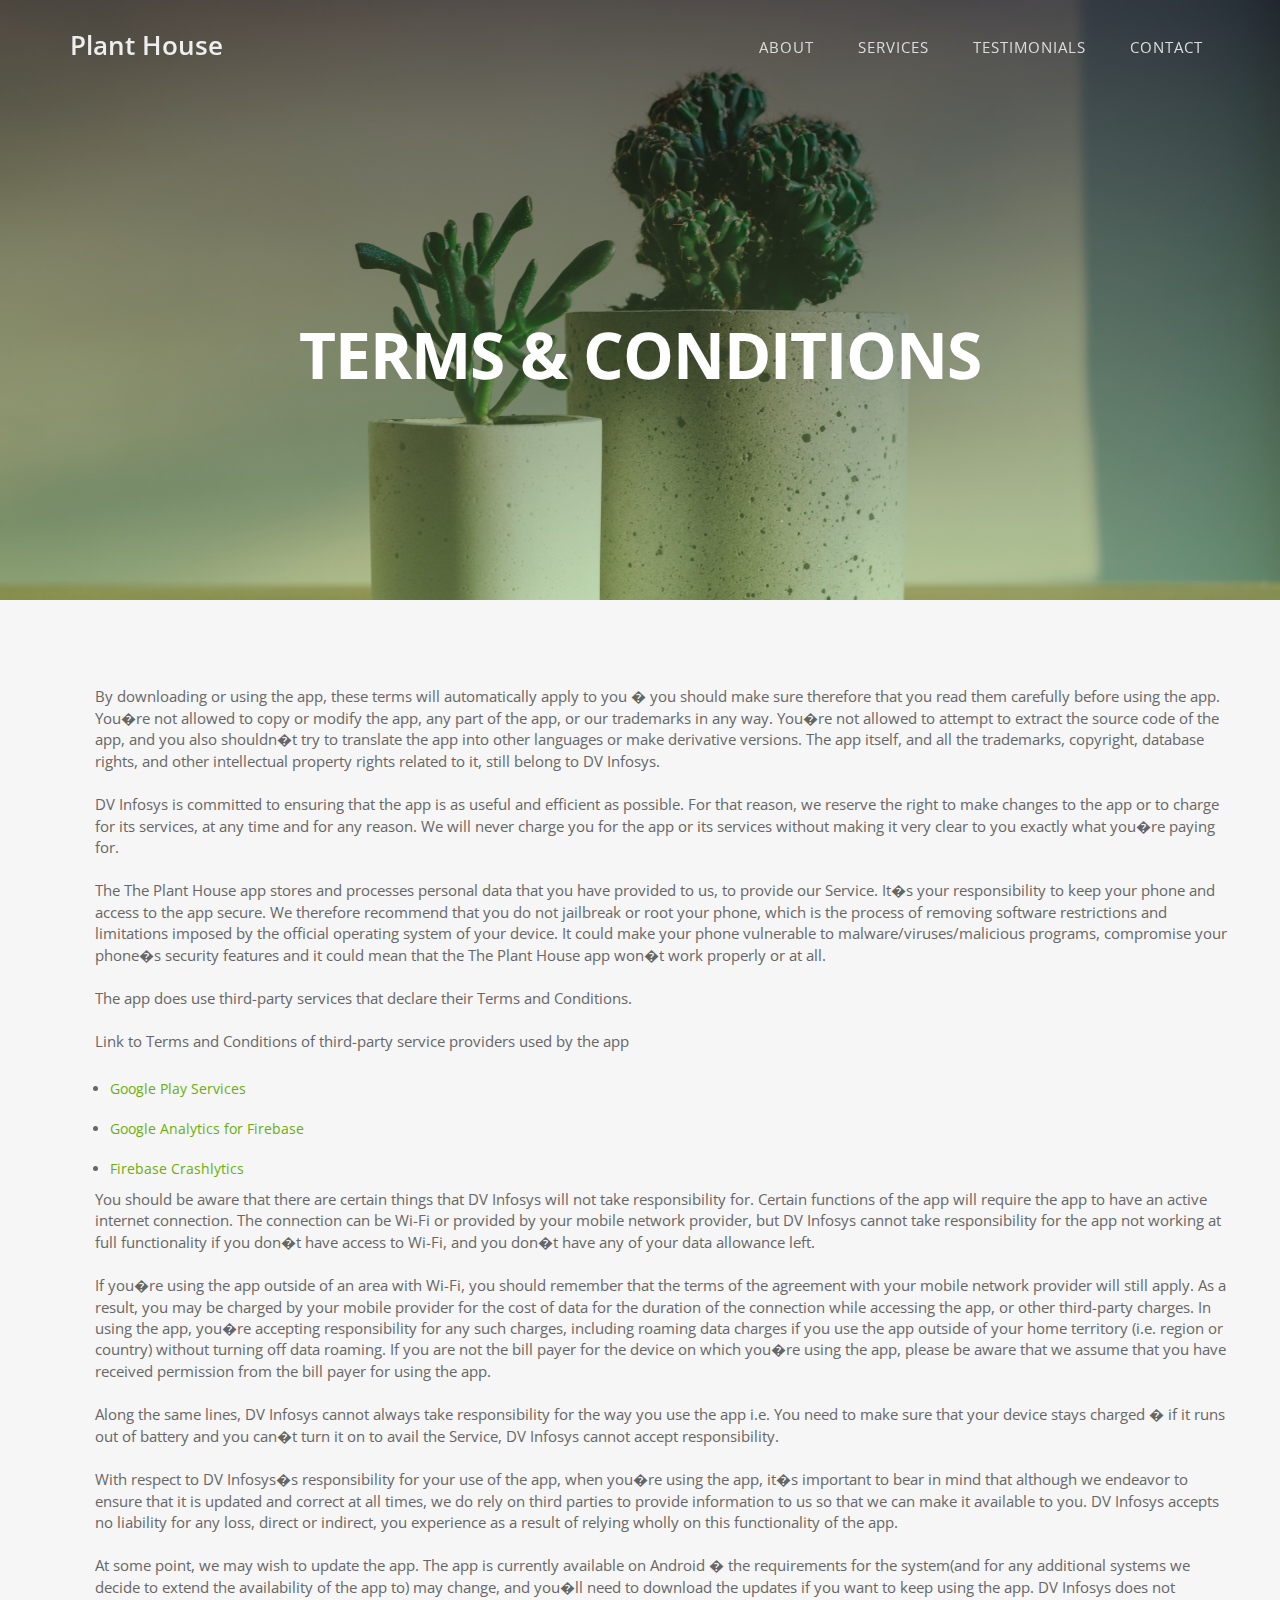
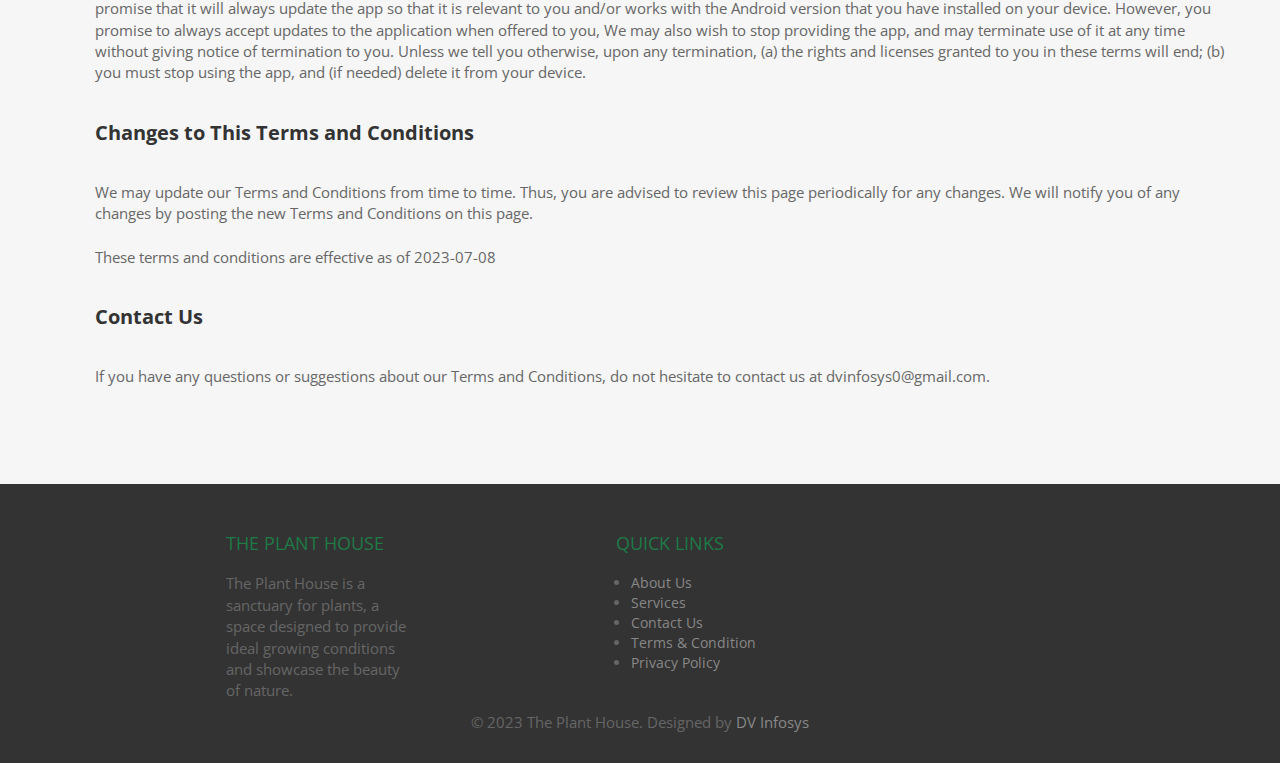
<file: terms/index.html>
<!DOCTYPE html>
<html lang="en">
    <head>
        <meta charset="utf-8">
        <meta name="viewport" content="width=device-width, initial-scale=1">
        <title>The Plant House</title>
        <meta name="description" content="The Plant House">
        <meta name="author" content="DV Infosys">

        <!-- Favicons -->
        <link rel="shortcut icon" href="../img/app_icon.png" type="image/x-icon">
        <link rel="apple-touch-icon" href="../img/apple-touch-icon.png">
        <link rel="apple-touch-icon" sizes="72x72" href="../img/apple-touch-icon-72x72.png">
        <link rel="apple-touch-icon" sizes="114x114" href="../img/apple-touch-icon-114x114.png">

        <!-- Bootstrap -->
        <link rel="stylesheet" type="text/css"  href="../css/bootstrap.css">
        <link rel="stylesheet" type="text/css" href="../fonts/font-awesome/css/font-awesome.css">


        <!-- Stylesheet -->
        <link rel="stylesheet" type="text/css" href="../css/style.css">
        <link rel="stylesheet" type="text/css" href="../css/nivo-lightbox/nivo-lightbox.css">
        <link rel="stylesheet" type="text/css" href="../css/nivo-lightbox/default.css">
        <link href="https://fonts.googleapis.com/css?family=Open+Sans:300,400,600,700" rel="stylesheet">

    </head>
    <body id="page-top" data-spy="scroll" data-target=".navbar-fixed-top">
        <!-- Navigation -->
        <nav id="menu" class="navbar navbar-default navbar-fixed-top">
            <div class="container">
                <div class="navbar-header">
                    <button type="button" class="navbar-toggle collapsed" data-toggle="collapse" data-target="#bs-navbar-collapse-1">
                        <span class="sr-only">Toggle Navigation</span>
                        <span class="icon-bar"/>
                        <span class="icon-bar"/>
                        <span class="icon-bar"/>
                    </button>
                    <a class="navbar-brand page-scroll" href="#page-top">Plant House</a>
                </div>
                <!-- Collect the nav links, forms, and other content for toggling -->
                <div class="collapse navbar-collapse" id="bs-navbar-collapse-1">
                    <ul class="nav navbar-nav navbar-right">
                        <li>
                            <a class="page-scroll" href="../#about">About</a>
                        </li>
                        <li>
                            <a class="page-scroll" href="../#services">Services</a>
                        </li>
                        <li>
                            <a class="page-scroll" href="../#testimonials">Testimonials</a>
                        </li>
                        <li>
                            <a class="page-scroll" href="../#contact">Contact</a>
                        </li>
                    </ul>
                </div>
                <!-- /.navbar-collapse --> 
            </div>
            <!-- /.container-fluid --> 
        </nav>
        <!-- Header -->
        <header id="header">
            <div class="intro">
                <div class="overlay">
                    <div class="container">
                        <div class="row">
                            <div class="col-md-8 col-md-offset-2 intro-text">
                                <h1>Terms & Conditions</h1>
                            </div>
                        </div>
                    </div>
                </div>
            </div>
        </header>
        
        <!-- Container -->
        <div id="privacy">
            <div class="container">
                <p>
                    By downloading or using the app, these terms will automatically apply to you � you should make sure therefore that you read them carefully before using the app. You�re not allowed to copy or modify the app, any part of the app, or our trademarks in any way. You�re not allowed to attempt to extract the source code of the app, and you also shouldn�t try to translate the app into other languages or make derivative versions. The app itself, and all the trademarks, copyright, database rights, and other intellectual property rights related to it, still belong to DV Infosys.
                </p>
                <p>
                    DV Infosys is committed to ensuring that the app is as useful and efficient as possible. For that reason, we reserve the right to make changes to the app or to charge for its services, at any time and for any reason. We will never charge you for the app or its services without making it very clear to you exactly what you�re paying for.

                </p>
                <p>
                    The The Plant House app stores and processes personal data that you have provided to us, to provide our Service. It�s your responsibility to keep your phone and access to the app secure. We therefore recommend that you do not jailbreak or root your phone, which is the process of removing software restrictions and limitations imposed by the official operating system of your device. It could make your phone vulnerable to malware/viruses/malicious programs, compromise your phone�s security features and it could mean that the The Plant House app won�t work properly or at all.
                </p>
                <p>
                    The app does use third-party services that declare their Terms and Conditions.
                </p>
                <p>
                    Link to Terms and Conditions of third-party service providers used by the app
                </p>
                <div class="col-md-12">
                    <li>
                        <a href="https://policies.google.com/terms">Google Play Services</a>
                    </li>
                    <li>
                        <a href="https://firebase.google.com/terms/analytics">Google Analytics for Firebase</a>
                    </li>
                    <li>
                        <a href="https://firebase.google.com/terms/crashlytics">Firebase Crashlytics</a>
                    </li>
                </div>
                <p>
                    You should be aware that there are certain things that DV Infosys will not take responsibility for. Certain functions of the app will require the app to have an active internet connection. The connection can be Wi-Fi or provided by your mobile network provider, but DV Infosys cannot take responsibility for the app not working at full functionality if you don�t have access to Wi-Fi, and you don�t have any of your data allowance left.
                </p>
                <p>
                    If you�re using the app outside of an area with Wi-Fi, you should remember that the terms of the agreement with your mobile network provider will still apply. As a result, you may be charged by your mobile provider for the cost of data for the duration of the connection while accessing the app, or other third-party charges. In using the app, you�re accepting responsibility for any such charges, including roaming data charges if you use the app outside of your home territory (i.e. region or country) without turning off data roaming. If you are not the bill payer for the device on which you�re using the app, please be aware that we assume that you have received permission from the bill payer for using the app.
                </p>
                <p>
                    Along the same lines, DV Infosys cannot always take responsibility for the way you use the app i.e. You need to make sure that your device stays charged � if it runs out of battery and you can�t turn it on to avail the Service, DV Infosys cannot accept responsibility.
                </p>
                <p>
                    With respect to DV Infosys�s responsibility for your use of the app, when you�re using the app, it�s important to bear in mind that although we endeavor to ensure that it is updated and correct at all times, we do rely on third parties to provide information to us so that we can make it available to you. DV Infosys accepts no liability for any loss, direct or indirect, you experience as a result of relying wholly on this functionality of the app.
                </p>
                <p>
                    At some point, we may wish to update the app. The app is currently available on Android � the requirements for the system(and for any additional systems we decide to extend the availability of the app to) may change, and you�ll need to download the updates if you want to keep using the app. DV Infosys does not promise that it will always update the app so that it is relevant to you and/or works with the Android version that you have installed on your device. However, you promise to always accept updates to the application when offered to you, We may also wish to stop providing the app, and may terminate use of it at any time without giving notice of termination to you. Unless we tell you otherwise, upon any termination, (a) the rights and licenses granted to you in these terms will end; (b) you must stop using the app, and (if needed) delete it from your device.
                </p>
                <p>
                    <h4>
                        <strong>
                            Changes to This Terms and Conditions
                        </strong>
                    </h4>
                </p>
                <p>
                    We may update our Terms and Conditions from time to time. Thus, you are advised to review this page periodically for any changes. We will notify you of any changes by posting the new Terms and Conditions on this page.
                </p>
                <p>
                    These terms and conditions are effective as of 2023-07-08
                </p>
                <p>
                    <h4>
                        <strong>
                            Contact Us
                        </strong>
                    </h4>
                </p>
                <p>
                    If you have any questions or suggestions about our Terms and Conditions, do not hesitate to contact us at dvinfosys0@gmail.com.
                </p>
            </div>
        </div>

        <!-- Footer Section -->
        <div id="footer">
          <div class="container">
            <div class="row">
              <div class="col-md-3 col-md-offset-1">
                <div class="col-md-10 col-md-offset-2">
                  <h3>The Plant House</h3>
                  <p>The Plant House is a sanctuary for plants, a space designed to provide ideal growing conditions and showcase the beauty of nature.</p>
                </div>
              </div>

              <div class="col-md-3 col-md-offset-1">
                <div class="col-md-10 col-md-offset-2">
                  <h3>Quick Links</h3>
                    <div class="col-md-12">
                      <li><a href="../#about">About Us</a></li>
                      <li><a href="../#services">Services</a></li>
                      <li><a href="../#contact">Contact Us</a></li>
                      <li><a href="#page-top">Terms & Condition</a></li>
                      <li><a href="../privacy">Privacy Policy</a></li>
                    </div>
                </div>
              </div>

            </div>

            <div class="text-center">
              <p>&copy; 2023 The Plant House. Designed by <a href="https://dvinfosys.business.site" rel="nofollow">DV Infosys</a></p>
            </div>
          </div>
        </div>

        <script type="text/javascript" src="../js/jquery.1.11.1.js"></script> 
        <script type="text/javascript" src="../js/bootstrap.js"></script> 
        <script type="text/javascript" src="../js/SmoothScroll.js"></script> 
        <script type="text/javascript" src="../js/nivo-lightbox.js"></script> 
        <script type="text/javascript" src="../js/jquery.isotope.js"></script> 
        <script type="text/javascript" src="../js/owl.carousel.js"></script> 
        <script type="text/javascript" src="../js/jqBootstrapValidation.js"></script> 
        <script type="text/javascript" src="../js/contact_me.js"></script> 
        <script type="text/javascript" src="../js/main.js"></script>
    </body>
</html>
</file>
<file: css/style.css>
body, html {
	font-family: 'Open Sans', sans-serif;
	text-rendering: optimizeLegibility !important;
	-webkit-font-smoothing: antialiased !important;
	color: #666;
	font-weight: 400;
	width: 100% !important;
	height: 100% !important;
}
h2 {
	margin: 0 0 20px 0;
	font-weight: 600;
	font-size: 36px;
	color: #333;
}
h3, h4 {
	font-size: 20px;
	font-weight: 400;
	color: #333;
}
h5 {
	text-transform: uppercase;
	font-weight: 700;
	line-height: 20px;
}
p {
	font-size: 15px;
}
p.intro {
	margin: 12px 0 0;
	line-height: 24px;
}
a {
	color: #6aaf08;
	font-weight: 400;
}
a:hover, a:focus {
	text-decoration: none;
	color: #222;
}
ul, ol {
	list-style: none;
}
table {
	padding: 4px;
	width: 100%;
}
tr {
	border: 1px solid black;
	padding: 12px;
}
td {
	padding: 12px;	
}
.clearfix:after {
	visibility: hidden;
	display: block;
	font-size: 0;
	content: " ";
	clear: both;
	height: 0;
}
.clearfix {
	display: inline-block;
}
* html .clearfix {
	height: 1%;
}
.clearfix {
	display: block;
}
ul, ol {
	padding: 0;
	webkit-padding: 0;
	moz-padding: 0;
}
hr {
	height: 3px;
	width: 70px;
	text-align: center;
	position: relative;
	background: #6aaf08;
	margin: 0 auto;
	margin-bottom: 20px;
	border: 0;
}
/* Navigation */
#menu {
	padding: 20px;
	transition: all 0.8s;
}
#menu.navbar-default {
	background-color: rgba(248, 248, 248, 0);
	border-color: rgba(231, 231, 231, 0);
}
#menu a.navbar-brand {
	font-size: 26px;
	font-weight: 600;
	color: #eee;
}
#menu.navbar-default .navbar-nav > li > a {
	text-transform: uppercase;
	color: #ddd;
	font-size: 15px;
	font-weight: 400;
	letter-spacing: 1px;
	padding: 8px 2px;
	border-radius: 0;
	margin: 9px 20px 0 20px;
}
#menu.navbar-default .navbar-nav > li > a:hover {
	color: #6aaf08;
}
.on {
	background-color: #333 !important;
	padding: 0 !important;
	padding: 15px 0 !important;
}
.navbar-default .navbar-nav > .active > a, .navbar-default .navbar-nav > .active > a:hover, .navbar-default .navbar-nav > .active > a:focus {
	color: #6aaf08 !important;
	background-color: transparent;
}
.navbar-toggle {
	border-radius: 0;
}
.navbar-default .navbar-toggle:hover, .navbar-default .navbar-toggle:focus {
	background-color: #fff;
	border-color: #fff;
}
.navbar-default .navbar-toggle:hover>.icon-bar {
	background-color: #6aaf08;
}
.section-title {
	margin-bottom: 70px;
}
.section-title p {
	font-size: 18px;
	color: #666;
}
.btn-custom {
	text-transform: uppercase;
	color: #fff;
	background-color: #6aaf08;
	padding: 14px 20px;
	letter-spacing: 1px;
	margin: 0;
	font-size: 17px;
	font-weight: 400;
	border-radius: 6px;
	margin-top: 20px;
	transition: all 0.3s;
}
.btn-custom:hover, .btn-custom:focus, .btn-custom.focus, .btn-custom:active, .btn-custom.active {
	color: #fff;
	background-color: #5f9d07;
}
.btn:active, .btn.active {
	background-image: none;
	outline: 0;
	-webkit-box-shadow: none;
	box-shadow: none;
}
a:focus, .btn:focus, .btn:active:focus, .btn.active:focus, .btn.focus, .btn:active.focus, .btn.active.focus {
	outline: none;
	outline-offset: none;
}
/* Header Section */
.intro {
	display: table;
	width: 100%;
	padding: 0;
	background: url(../img/intro.jpg) top center no-repeat;
	background-color: #e5e5e5;
	-webkit-background-size: cover;
	-moz-background-size: cover;
	background-size: cover;
	-o-background-size: cover;
}
.intro .overlay {
	/* Permalink - use to edit and share this gradient: http://colorzilla.com/gradient-editor/#000000+0,70ad47+100&0.6+0,0.4+100 */
	background: -moz-linear-gradient(top, rgba(0,0,0,0.6) 0%, rgba(112,173,71,0.4) 100%); /* FF3.6-15 */
	background: -webkit-linear-gradient(top, rgba(0,0,0,0.6) 0%, rgba(112,173,71,0.4) 100%); /* Chrome10-25,Safari5.1-6 */
	background: linear-gradient(to bottom, rgba(0,0,0,0.6) 0%, rgba(112,173,71,0.4) 100%); /* W3C, IE10+, FF16+, Chrome26+, Opera12+, Safari7+ */
filter: progid:DXImageTransform.Microsoft.gradient( startColorstr='#99000000', endColorstr='#6670ad47', GradientType=0 ); /* IE6-9 */
}
.intro .fa {
	font-size: 94px;
	margin-bottom: 40px;
	color: #fff;
}
.intro h1 {
	color: #fff;
	font-size: 64px;
	font-weight: 700;
	letter-spacing: -1px;
	margin-top: 0;
	margin-bottom: 10px;
	text-transform: uppercase;
}
.intro p {
	color: #fff;
	font-size: 22px;
	margin-top: 20px;
	line-height: 28px;
	margin-bottom: 40px;
}
.intro .btn-custom {
	border-top: 1px solid rgba(255,255,255,0.4);
	border-bottom: 1px solid rgba(255,255,255,0.4);
}
header .intro-text {
	padding-top: 320px;
	padding-bottom: 200px;
	text-align: center;
}
/* About Section */
#about {
	padding: 120px 0 80px 0;
	background: #f6f6f6;
}
#about h3 {
	font-size: 22px;
	font-weight: 600;
	margin: 20px 0 0 0;
}
#about .about-text span {
	color: #70ad47;
	font-weight: 700;
	letter-spacing: -1px;
}
#about hr {
	margin-left: 0;
	margin-bottom: 40px;
}
#about .btn {
	margin-top: 40px;
}
#about .about-media img {
	position: relative;
	display: block;
	width: 100%;
	height: auto;
}
#about .about-text, #about .about-desc {
	margin-bottom: 40px;
}
#about p {
	line-height: 24px;
	margin-top: 20px;
}
/* Services Section */
#services {
	padding: 120px 0;
	/*background: #6aaf08;*/
}
#services .service-media {
	margin: 10px;
}
#services .service-media img {
	position: relative;
	width: 225px;
	height: 225px;
	border-radius: 20%;
	border: 10px solid rgba(255,255,255,0.1);
}
#services .service-desc {
	margin: 10px 10px 40px;
	text-align: center;
}
#services h2 {
	color: #6aaf08;
}
#services h3 {
	color: #6aaf08;
	font-size: 24px;
	font-weight: 400;
	padding: 5px 0;
}
#services p {
	color: #333333;
}
#services hr {
	background: rgba(255,255,255,0.6);
}
/* Portfolio Section */
#portfolio {
	padding: 100px 0;
	background: #f6f6f6;
}
.categories {
	text-align: center;
}
ul.cat li {
	display: inline-block;
}
ol.type li {
	display: inline-block;
	margin: 0 10px 40px 10px;
}
ol.type li a {
	color: #555;
	font-size: 16px;
	font-weight: 400;
	padding: 8px 16px;
	background: #e6e6e6;
	border: 0;
	border-radius: 4px;
	letter-spacing: 1px;
	text-transform: uppercase;
	transition: all 0.3s;
}
ol.type li a.active {
	background: #6aaf08;
	color: #fff;
}
ol.type li a:hover {
	background: #6aaf08;
	color: #fff;
}
.isotope-item {
	z-index: 2
}
.isotope-hidden.isotope-item {
	z-index: 1
}
.isotope, .isotope .isotope-item {
	/* change duration value to whatever you like */
	-webkit-transition-duration: 0.8s;
	-moz-transition-duration: 0.8s;
	transition-duration: 0.8s;
}
.isotope-item {
	margin-right: -1px;
	-webkit-backface-visibility: hidden;
	backface-visibility: hidden;
}
.isotope {
	-webkit-backface-visibility: hidden;
	backface-visibility: hidden;
	-webkit-transition-property: height, width;
	-moz-transition-property: height, width;
	transition-property: height, width;
}
.isotope .isotope-item {
	-webkit-backface-visibility: hidden;
	backface-visibility: hidden;
	-webkit-transition-property: -webkit-transform, opacity;
	-moz-transition-property: -moz-transform, opacity;
	transition-property: transform, opacity;
}
.portfolio-item {
	margin: 15px 0;
}
.portfolio-item .hover-bg {
	overflow: hidden;
	position: relative;
	margin: 0 auto;
}
.hover-bg .hover-text {
	position: absolute;
	text-align: center;
	margin: 0 auto;
	color: #fff;
	background: rgba(0, 0, 0, 0.6);
	padding: 30% 0 0 0;
	height: 100%;
	width: 100%;
	opacity: 0;
	transition: all 0.5s;
}
.hover-bg .hover-text>h4 {
	opacity: 0;
	color: #fff;
	-webkit-transform: translateY(100%);
	transform: translateY(100%);
	transition: all 0.3s;
	font-size: 18px;
	letter-spacing: 1px;
	font-weight: 300;
	text-transform: uppercase;
}
.hover-bg:hover .hover-text>h4 {
	opacity: 1;
	-webkit-backface-visibility: hidden;
	-webkit-transform: translateY(0);
	transform: translateY(0);
}
.hover-bg:hover .hover-text {
	opacity: 1;
}
/* Testimonials Section */
#testimonials {
	background: #444 url(../img/testimonials-bg.jpg) center center no-repeat fixed;
	background-size: cover;
}
#testimonials .overlay {
	padding: 120px 0;
	/*background: rgba(106, 175, 8, 0.85);*/
}
#testimonials h2 {
	color: #fff;
}
#testimonials hr {
	background: rgba(255,255,255,0.6);
}
#testimonial p {
	color: #fff;
	font-size: 16px;
	font-weight: 400;
	line-height: 32px;
}
.owl-theme .owl-controls .owl-page span {
	display: block;
	width: 12px;
	height: 12px;
	margin: 5px 7px;
	filter: Alpha(Opacity=1);
	opacity: 1;
	border-radius: 50%;
	background: rgba(255,255,255,0.4);
	transition: all 0.5s;
	border: 1px solid rgba(255,255,255,0.3);
}
.owl-theme .owl-controls .owl-page.active span, .owl-theme .owl-controls.clickable .owl-page:hover span {
	filter: Alpha(Opacity=100);
	opacity: 1;
	background: #fff;
	border: 1px solid #fff;
}
.owl-theme .owl-controls .owl-page.active span {
	background: #fff;
	border: 1px solid #fff;
}
/* Contact Section */
#contact {
	padding: 100px 0;
	background: #F6F6F6;
}
#contact .section-title p {
	color: #777;
}
#contact form {
	padding: 0;
	margin-top: 40px;
}
#contact h3 {
	text-transform: uppercase;
	font-size: 17px;
	font-weight: 600;
}
#contact .text-danger {
	color: #cc0033;
	text-align: left;
}
label {
	font-size: 12px;
	font-weight: 400;
	font-family: 'Open Sans', sans-serif;
	float: left;
}
#contact .form-control {
	display: block;
	width: 100%;
	padding: 20px 20px;
	font-size: 16px;
	line-height: 1.42857143;
	color: #444;
	background-color: #fff;
	background-image: none;
	border: 1px solid #ddd;
	border-radius: 0;
	-webkit-box-shadow: none;
	box-shadow: none;
	-webkit-transition: none;
	-o-transition: none;
	transition: none;
}
#contact .form-control:focus {
	outline: 0;
	-webkit-box-shadow: 0 0 15px #ddd;
	box-shadow: 0 0 15px #ddd;
}
.form-control::-webkit-input-placeholder {
color: #777;
}
.form-control:-moz-placeholder {
color: #777;
}
.form-control::-moz-placeholder {
color: #777;
}
.form-control:-ms-input-placeholder {
color: #777;
}
#contact .contact-info {
	margin-bottom: 30px;
}
#contact .contact-info hr {
	background: #ddd;
}
#contact .contact-item {
	margin: 20px 0 40px 0;
}
/* Footer Section*/
#footer {
	background: #333;
	padding: 30px 0 20px;
}
#footer h3 {
	color: #1e7a46;
	font-weight: 400;
	font-size: 18px;
	text-transform: uppercase;
	margin-bottom: 20px;
}
#footer .social {
	margin: 10px 0 50px 0;
}
#footer .social ul li {
	display: inline-block;
	margin: 0 20px;
}
#footer .social i.fa {
	font-size: 22px;
	width: 40px;
	height: 40px;
	padding: 10px;
	background: #444;
	color: #6aaf08;
	border-radius: 50%;
	transition: all 0.3s;
}
#footer .social i.fa:hover {
	background: #6aaf08;
	color: #fff;
}
#footer p {
	color: #666;
	font-size: 15px;
}
#footer a {
	color: #888;
}
#footer a:hover {
	color: #ccc;
}
/*Privacy Policy*/
#privacy {
	padding: 80px;
	background: #f6f6f6;
}
#privacy h5 {
	text-transform: capitalize;
	font-weight: 700;
	line-height: 20px;
	padding-bottom: 50px;
}

#privacy p {
	padding-top: 6px;
	padding-bottom: 6px;
}

#privacy li {
	padding-top: 10px;
	padding-bottom: 10px;
}
#privacy .headingText {
	padding-top: 20px;
	font-size: 22px;
	padding-bottom: 20px;
}
#privacy h4 {
	font-size: 20px;
	font-weight: 600;
	color: #333;
}
#privacy .section {
	padding-top: 60px;
}
#pagenotfound {
	padding: 100px 0;
	background: #F6F6F6;
}

.email-signature {
      margin: 0 auto;
      padding: 10px;
    }
    
    .email-signature img {
      display: block;
      width: 120px;
      height: auto;
      margin-bottom: 10px;
    }
    
    .name {
      font-weight: bold;
      margin-bottom: 5px;
    }
    .title {
      font-style: italic;
      margin-bottom: 5px;
    }
    .contact-info {
      margin-bottom: 10px;
    }
    .contact-info span {
      display: inline-block;
      margin-right: 10px;
    }
</file>
<file: css/nivo-lightbox/default.css>
/*
 * Nivo Lightbox Default Theme v1.0
 * http://dev7studios.com/nivo-lightbox
 *
 * Copyright 2013, Dev7studios
 * Free to use and abuse under the MIT license.
 * http://www.opensource.org/licenses/mit-license.php
 */
 
 .nivo-lightbox-theme-default * {
    -webkit-box-sizing: initial !important;
    -moz-box-sizing: initial !important;
    box-sizing: initial !important;
 }
.nivo-lightbox-theme-default.nivo-lightbox-overlay { 
	background: #666;
	background: rgba(0,0,0,0.6); 
}
.nivo-lightbox-theme-default .nivo-lightbox-content.nivo-lightbox-loading { background: url(loading.gif) no-repeat 50% 50%; }

.nivo-lightbox-theme-default .nivo-lightbox-nav {
	top: 10%;
	width: 8%;
	height: 80%;
	text-indent: -9999px;
	background-repeat: no-repeat;
	background-position: 50% 50%;
	opacity: 0.5;
}
.nivo-lightbox-theme-default .nivo-lightbox-nav:hover { 
	opacity: 1; 
	background-color: transparent;
}
.nivo-lightbox-theme-default .nivo-lightbox-prev { 
	background-image: url(prev.png); 
	border-radius: 0 3px 3px 0;
}
.nivo-lightbox-theme-default .nivo-lightbox-next { 
	background-image: url(next.png); 
	border-radius: 3px 0 0 3px;
}

.nivo-lightbox-theme-default .nivo-lightbox-close {
	display: block;
	background: url(close.png) no-repeat 5px 5px;
	width: 16px;
	height: 16px;
	text-indent: -9999px;
	padding: 5px;
	opacity: 0.5;
}
.nivo-lightbox-theme-default .nivo-lightbox-close:hover { opacity: 1; }

.nivo-lightbox-theme-default .nivo-lightbox-title-wrap { bottom: -7%; }
.nivo-lightbox-theme-default .nivo-lightbox-title {
	font: 14px/20px 'Helvetica Neue', Helvetica, Arial, sans-serif;
	font-style: normal;
	font-weight: normal;
	background: #000;
	color: #fff;
	padding: 7px 15px;
	border-radius: 30px;
}

.nivo-lightbox-theme-default .nivo-lightbox-image img {
	background: #fff;
	-webkit-box-shadow: 0px 1px 1px rgba(0,0,0,0.4);
	   -moz-box-shadow: 0px 1px 1px rgba(0,0,0,0.4);
	        box-shadow: 0px 1px 1px rgba(0,0,0,0.4);
}
.nivo-lightbox-theme-default .nivo-lightbox-ajax,
.nivo-lightbox-theme-default .nivo-lightbox-inline {
	background: #fff;
	padding: 40px;
	-webkit-box-shadow: 0px 1px 1px rgba(0,0,0,0.4);
	   -moz-box-shadow: 0px 1px 1px rgba(0,0,0,0.4);
	        box-shadow: 0px 1px 1px rgba(0,0,0,0.4);
}

@media (-webkit-min-device-pixel-ratio: 1.3),
       (-o-min-device-pixel-ratio: 2.6/2),
       (min--moz-device-pixel-ratio: 1.3),
       (min-device-pixel-ratio: 1.3),
       (min-resolution: 1.3dppx) {

	.nivo-lightbox-theme-default .nivo-lightbox-content.nivo-lightbox-loading { 
		background-image: url(loading@2x.gif); 
		background-size: 32px 32px;
	}
	.nivo-lightbox-theme-default .nivo-lightbox-prev { 
		background-image: url(prev@2x.png); 
		background-size: 48px 48px;
	}
	.nivo-lightbox-theme-default .nivo-lightbox-next { 
		background-image: url(next@2x.png); 
		background-size: 48px 48px;
	}
	.nivo-lightbox-theme-default .nivo-lightbox-close { 
		background-image: url(close@2x.png); 
		background-size: 16px 16px;
	}
	
}
</file>
